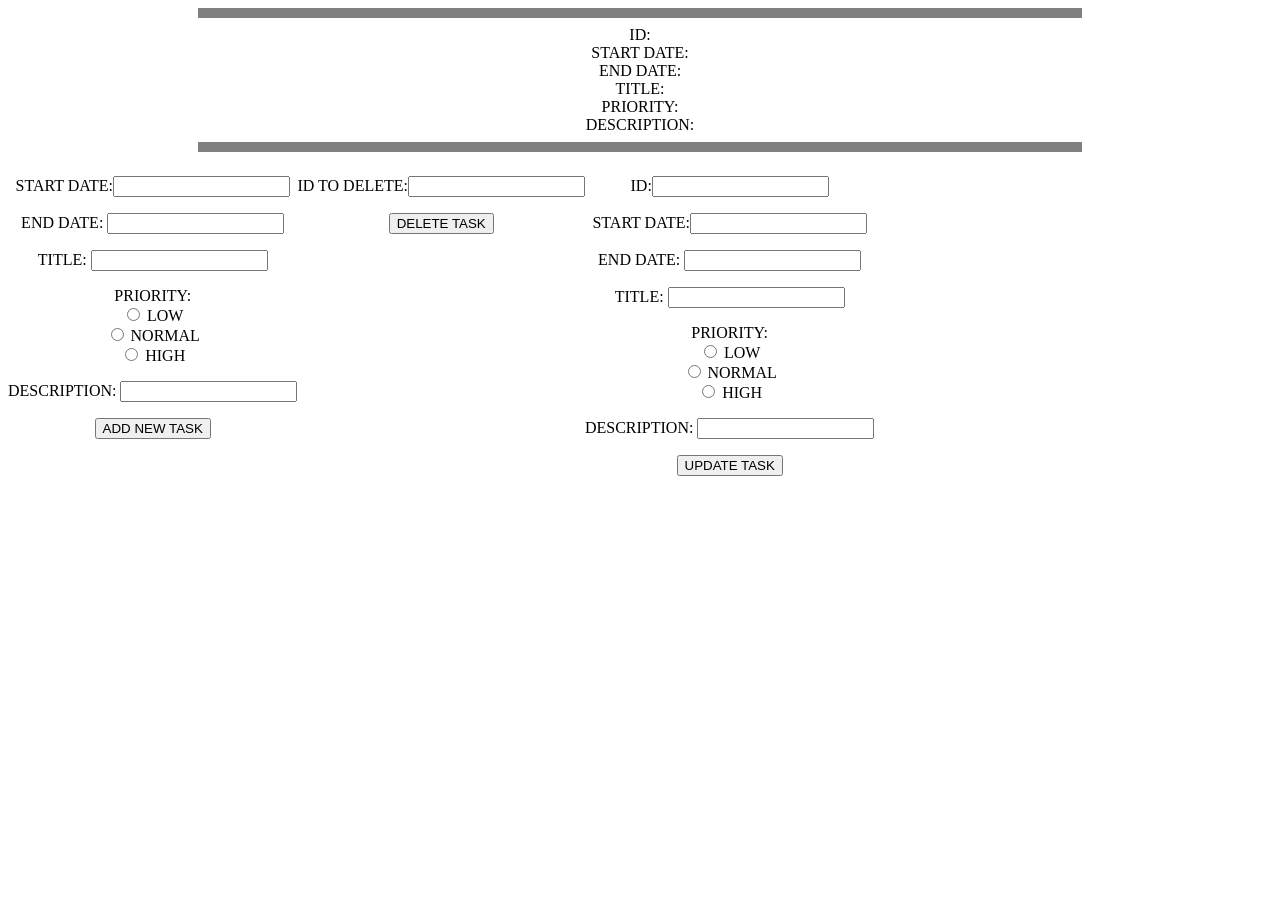
<file: src/main/resources/templates/template.html>
<!DOCTYPE html>
<html xmlns:th="http://www.thymeleaf.org/" lang="en">
<head>
    <meta charset="UTF-8">
    <title>DB CRUD Test</title></head>
<body>

<div id="taskslist">
    <center>
        <tr th:each="task: ${tasks}">
            <hr style="width: 70%; height: 10px; background: gray; border: 0px;">
            ID: <td th:text="${task.getId()}"/>
            <br>
            START DATE: <td th:text="${task.getStartDate()}"/>
            <br>
            END DATE: <td th:text="${task.getEndDate()}"/>
            <br>
            TITLE: <td th:text="${task.getTitle()}"/>
            <br>
            PRIORITY: <td th:text="${task.getPriority()}"/>
            <br>
            DESCRIPTION: <td th:text="${task.getDesciption()}"/>
            <br>
        </tr>
    </center>
</div>

<hr style="width: 70%; height: 10px; background: gray; border: 0px;">
<center>
<div style="float: left" id="adding">
    <form th:action="@{/add-task}" th:object="${newTask}" method="post">
        <p> START DATE:<input type="datetime" th:field = "*{startDate}"></p>
        <p> END DATE: <input type="datetime" th:field = "*{endDate}"></p>
        <p> TITLE: <input type="text" th:field = "*{title}"></p>
        PRIORITY:<br>
        <input type="radio" name="priority" value="LOWP" th:field = "*{priority}"> LOW<br>
        <input type="radio" name="priority" value="NORMALP" th:field = "*{priority}"> NORMAL<br>
        <input type="radio" name="priority" value="HIGHP" th:field = "*{priority}"> HIGH
        <p> DESCRIPTION: <input type="text" th:field = "*{desciption}"></p>
        <p><input type="submit" value="ADD NEW TASK"></p>
    </form>
</div>

<div style="float: left" id="removing">
    <form th:action="@{/delete-task}" th:object="${htmlInpit}" method="post">
        <p> ID TO DELETE:<input type="text" th:field = "*{longType}"></p>
        <p><input type="submit" value="DELETE TASK"></p>
    </form>
</div>

    <div style="float: left" id="updating">
        <form th:action="@{/update-task}" th:object="${taskToUpdate}" method="post">
            <p> ID:<input type="text" th:field = "*{id}"></p>
            <p> START DATE:<input type="text" th:field = "*{startDate}"></p>
            <p> END DATE: <input type="text" th:field = "*{endDate}"></p>
            <p> TITLE: <input type="text" th:field = "*{title}"></p>
            PRIORITY:<br>
            <input type="radio" name="priority" value="LOWP" th:field = "*{priority}"> LOW<br>
            <input type="radio" name="priority" value="NORMALP" th:field = "*{priority}"> NORMAL<br>
            <input type="radio" name="priority" value="HIGHP" th:field = "*{priority}"> HIGH
            <p> DESCRIPTION: <input type="text" th:field = "*{desciption}"></p>
            <p><input type="submit" value="UPDATE TASK"></p>
        </form>
    </div>

</center>
</body>
</html>
</file>
